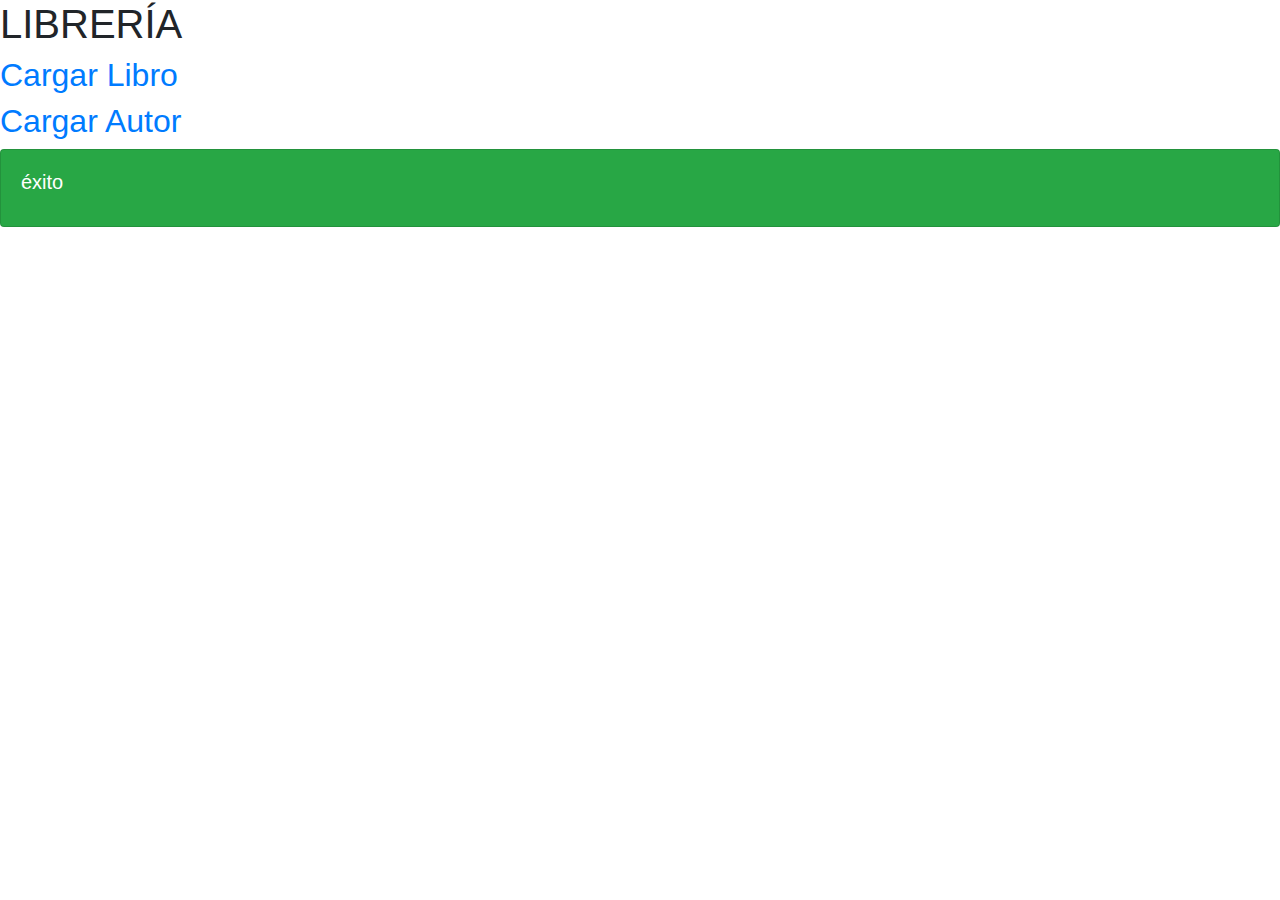
<file: src/main/resources/templates/index.html>
<!DOCTYPE html>
<html xmlns:th="http://www.thymeleaf.org">
<head>
    <meta charset="UTF-8">
    <title>Title</title>
    <link rel="stylesheet" href="https://cdn.jsdelivr.net/npm/bootstrap@4.0.0/dist/css/bootstrap.min.css" integrity="sha384-Gn5384xqQ1aoWXA+058RXPxPg6fy4IWvTNh0E263XmFcJlSAwiGgFAW/dAiS6JXm" crossorigin="anonymous">

</head>
<body>
    <div>
        <h1>LIBRERÍA</h1>
        <a href="libro/registrar"><h2>Cargar Libro</h2></a>
        <a href="autor/registrar"><h2>Cargar Autor</h2></a>


    </div>


    <div th:if = "${exito != null}" class="card text-white bg-success mb-3 mensajeExito">
        <div class="card-body">
            <h5 class="card-title">
                éxito
            </h5>
            <p class="card-text" th:text="${exito}"></p>
        </div>
    </div>
</body>
</html>
</file>
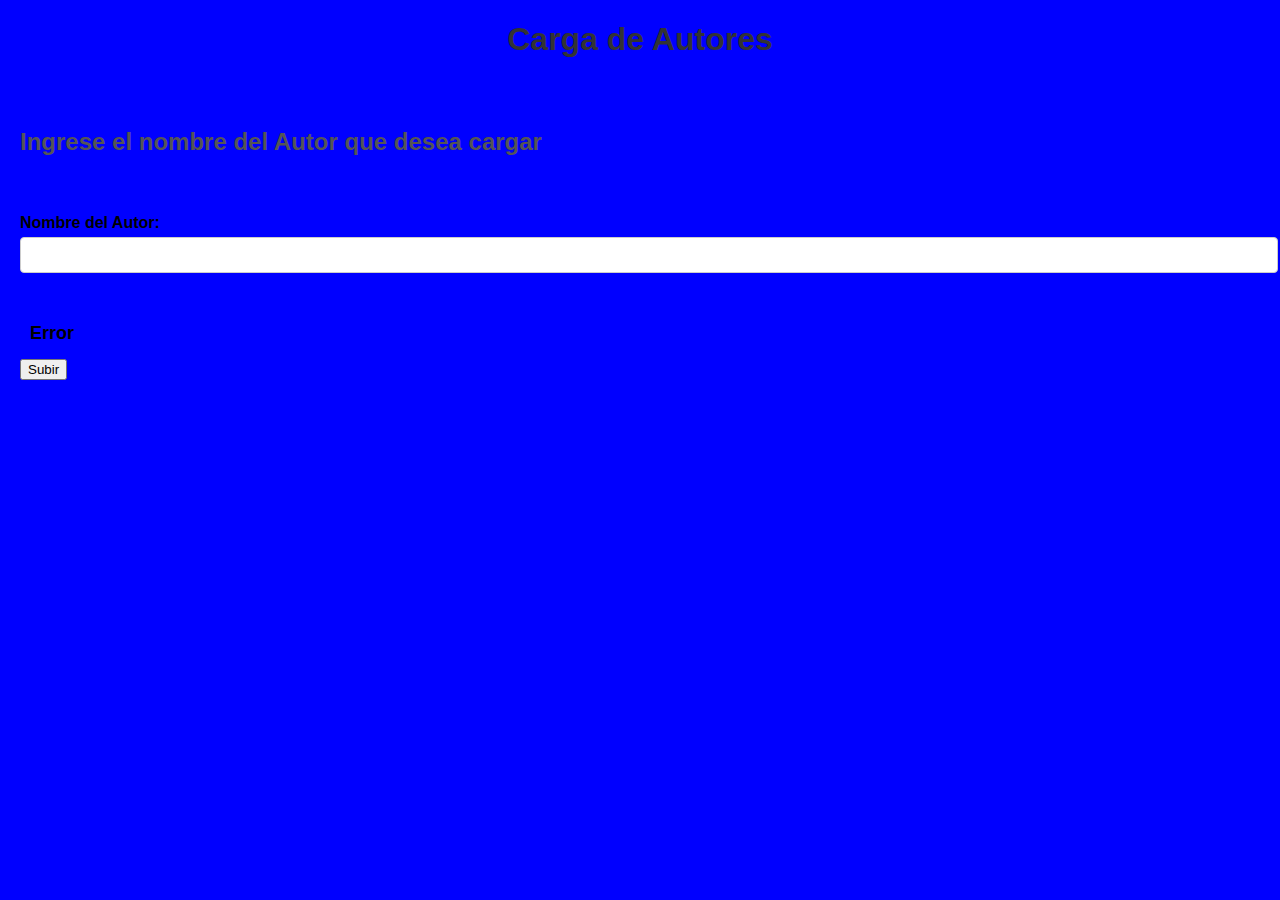
<file: src/main/resources/templates/autor_form.html>
<!DOCTYPE html>
<html xmlns:th="http://www.thymeleaf.org">
<head>
    <meta charset="UTF-8">
    <title>Carga de autor</title>
    <link rel="stylesheet" href="../static/style.css">
</head>
<body>
<header>
    <h1>Carga de Autores</h1>
    <br>
</header>

<main>
    <h2>Ingrese el nombre del Autor que desea cargar</h2>
    <br>
    <form action="/autor/registro" method="post">
        <label>Nombre del Autor:</label>
        <input type="text" name="nombre">
        <div th:if="${error != null}" class="card text-white bg-danger mb-3 mensajeError">
            <div class="card-body">
                <h5 class="card-title">Error</h5>
                <p class="card-text" th:text="${error}"></p>
            </div>
        </div>
        <input type="submit" value="Subir">
    </form>
</main>
</body>
</html>
</file>
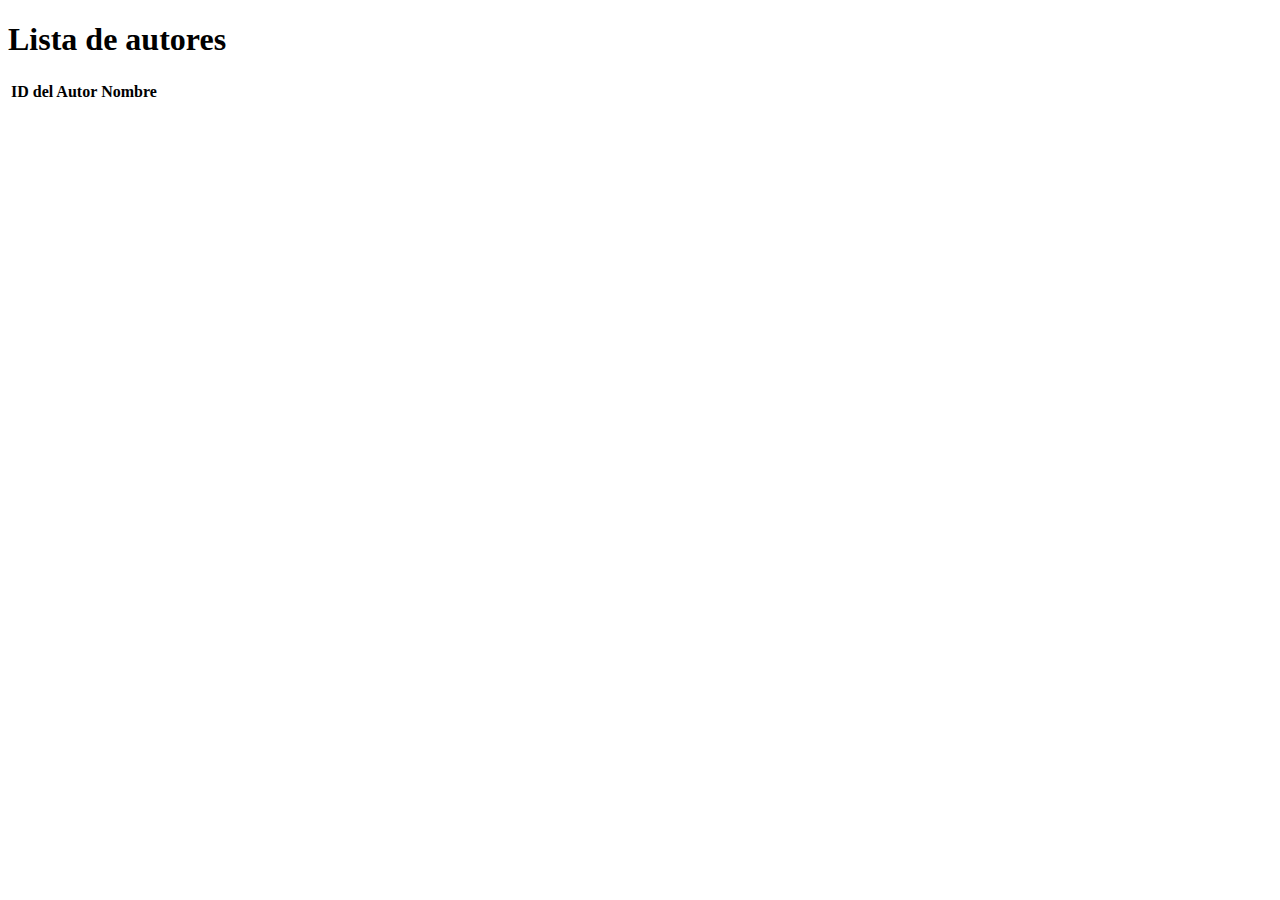
<file: src/main/resources/templates/autor_list.html>
<!DOCTYPE html>
<html xmlns:th="http://www.thymeleaf.org">
<head>
    <meta charset="UTF-8">
    <title>Lista de Autores</title>
</head>
<body>
  <h1>Lista de autores</h1>

  <table>
      <thead>
          <tr >
              <th>ID del Autor</th>
              <th>Nombre</th>
          </tr>
      </thead>
      <tbody>
          <tr th:each="autor : ${autores}">
              <td th:text="${autor.id}"></td>
              <td th:text="${autor.nombre}"></td>
          </tr>
      </tbody>

  </table>

</body>
</html>
</file>
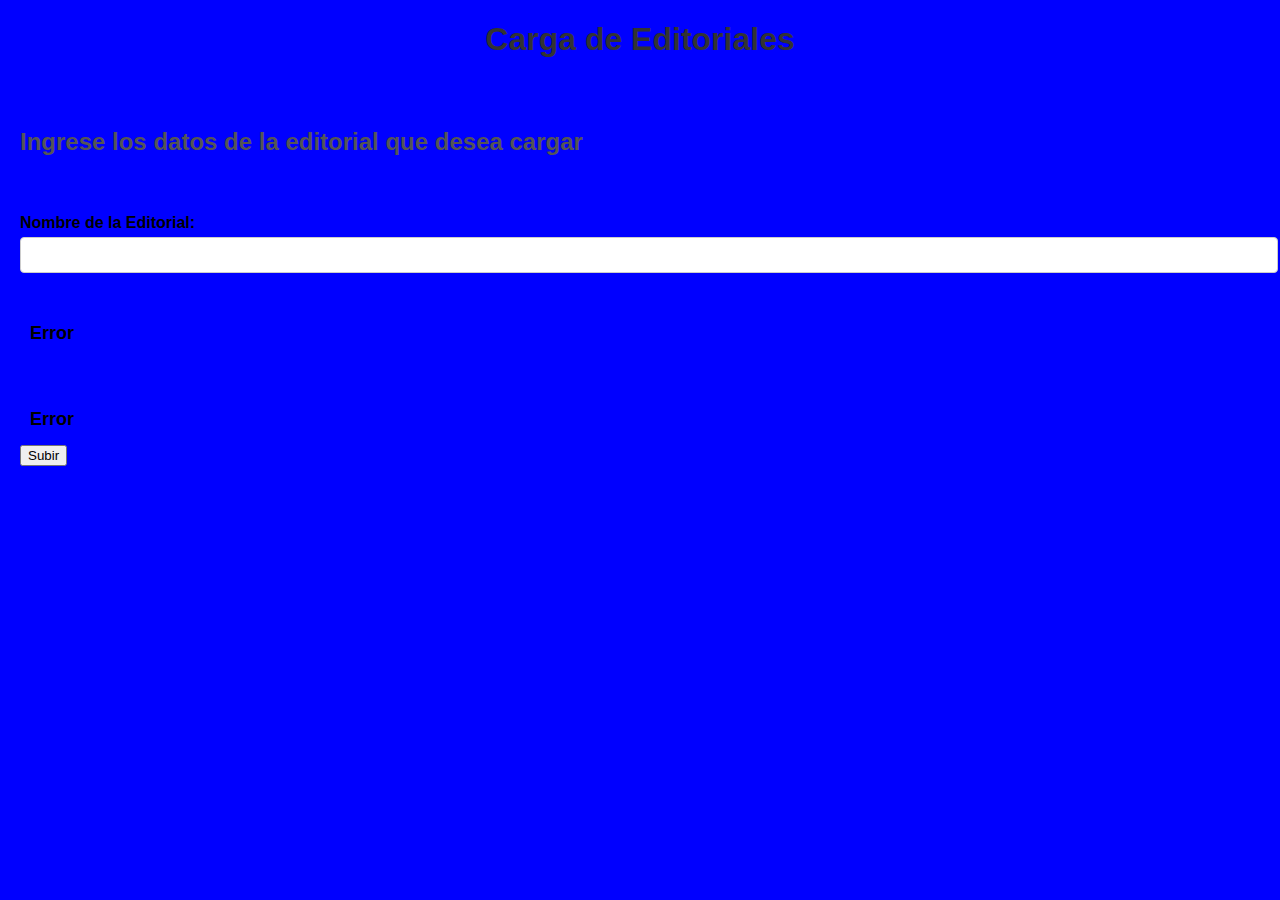
<file: src/main/resources/templates/editorial_form.html>
<!DOCTYPE html>
<html xmlns:th="http://www.thymeleaf.org">
<head>
    <meta charset="UTF-8">
    <title>Carga de autor</title>
    <link rel="stylesheet" href="../static/style.css">
</head>
<body>
<header>
    <h1>Carga de Editoriales</h1>
    <br>
</header>

<main>
    <h2>Ingrese los datos de la editorial que desea cargar</h2>
    <br>
    <form action="/editorial/registro" method="post">
        <label>Nombre de la Editorial:</label>
        <input type="text" name="nombre">

        <div th:if="${error != null}" class="card text-white bg-danger mb-3 mensajeError">
            <div class="card-body">
                <h5 class="card-title">Error</h5>
                <p class="card-text" th:text="${error}"></p>
            </div>
        </div>
        <div th:if="${error != null}" class="card text-white bg-danger mb-3 mensajeError">
            <div class="card-body">
                <h5 class="card-title">Error</h5>
                <p class="card-text" th:text="${error}"></p>
            </div>
        </div>
        <input type="submit" value="Subir">
    </form>
</main>
</body>
</html>
</file>
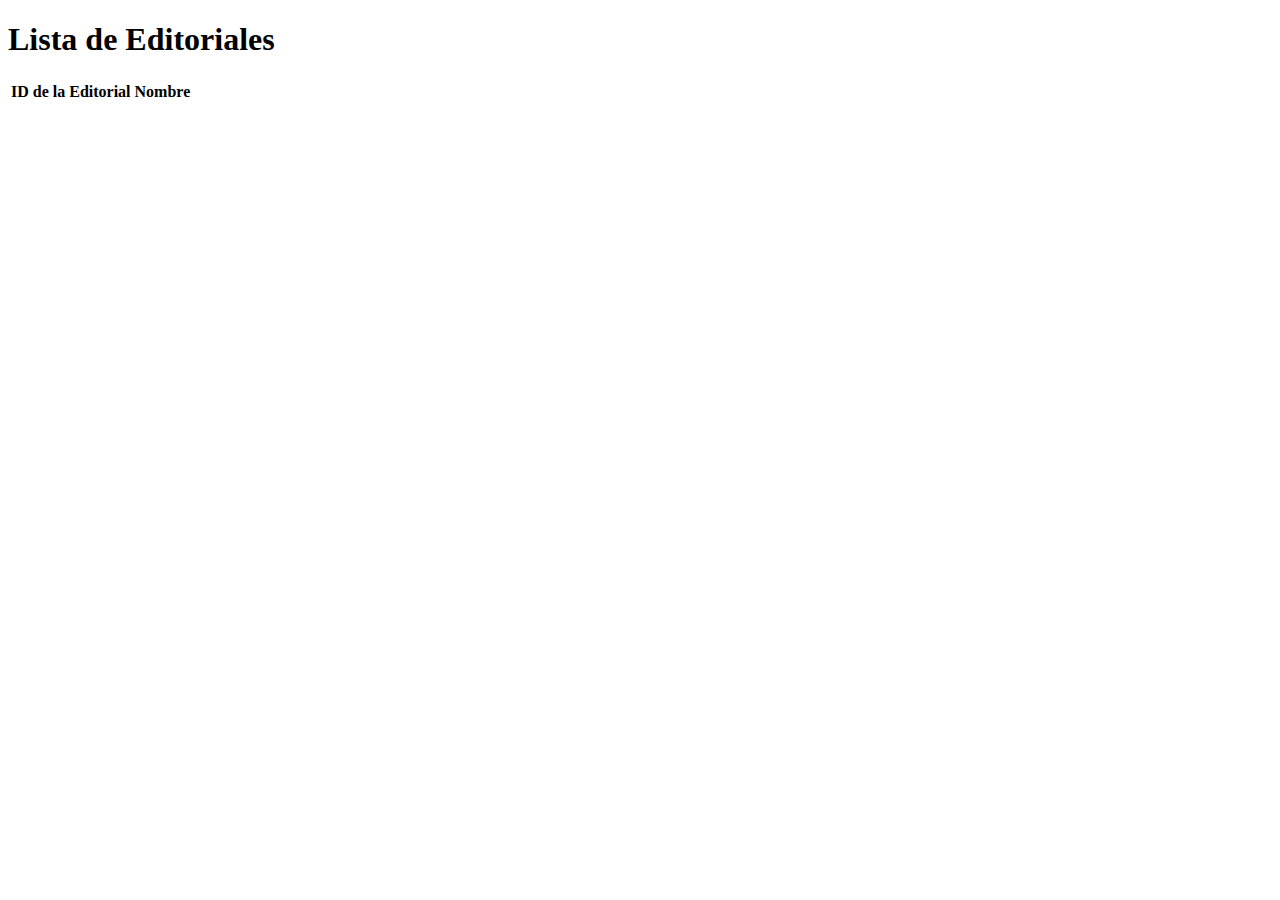
<file: src/main/resources/templates/editorial_list.html>
<!DOCTYPE html>
<html xmlns:th="http://www.thymeleaf.org">
<head>
  <meta charset="UTF-8">
  <title>Lista de Editoriales</title>
</head>
<body>
<h1>Lista de Editoriales</h1>

<table>
  <thead>
  <tr >
    <th>ID de la Editorial</th>
    <th>Nombre</th>
  </tr>
  </thead>
  <tbody>
  <tr th:each="editorial : ${editoriales}">
    <td th:text="${editorial.id}"></td>
    <td th:text="${editorial.nombre}"></td>
  </tr>
  </tbody>

</table>

</body>
</html>
</file>
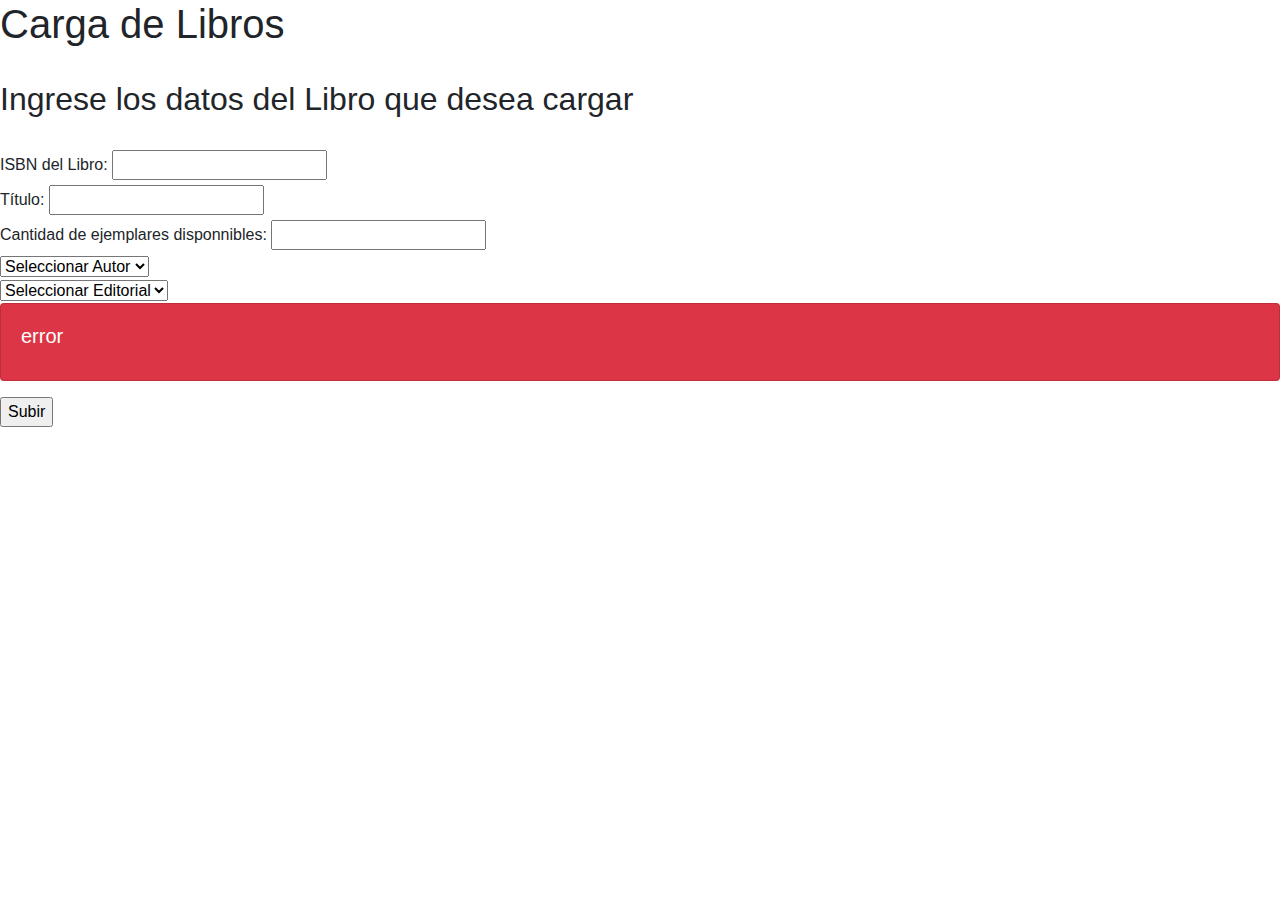
<file: src/main/resources/templates/libro_form.html>
<!DOCTYPE html>
<html xmlns:th="http://www.thymeleaf.org">
<head>
  <meta charset="UTF-8">
  <title>Carga de Libros</title>
  <link rel="stylesheet" href="https://cdn.jsdelivr.net/npm/bootstrap@4.0.0/dist/css/bootstrap.min.css" integrity="sha384-Gn5384xqQ1aoWXA+058RXPxPg6fy4IWvTNh0E263XmFcJlSAwiGgFAW/dAiS6JXm" crossorigin="anonymous">
</head>
<body>
<header>
  <h1>Carga de Libros</h1>
  <br>
</header>

<main>
  <h2>Ingrese los datos del Libro que desea cargar</h2>
  <br>
  <form action="/libro/registro" method="post">

    <label>ISBN del Libro:</label>
    <input type="text" name="isbn"><br>

    <label>Título:</label>
    <input type="text" name="titulo"><br>

    <label>Cantidad de ejemplares disponnibles:</label>
    <input type="text" name="ejemplares"><br>

    <select name="idAutor">
      <option>Seleccionar Autor</option>
      <option th:each="autor:${autores}"
              th:value="${autor.id}"
              th:text="${autor.nombre}"></option>
    </select><br>

    <select name="idEditorial">
      <option>Seleccionar Editorial</option>
      <option th:each="editorial:${editoriales}"
              th:value="${editorial.id}"
              th:text="${editorial.nombre}"></option>
    </select><br>

    <div th:if = "${error != null}" class="card text-white bg-danger mb-3 mensajeError">
      <div class="card-body">
        <h5 class="card-title">
          error
        </h5>
        <p class="card-text" th:text="${error}"></p>
      </div>
    </div>

    <!--<div th:if = "${exito != null}" class="card text-white bg-success mb-3 mensajeExito">
      <div class="card-body">
        <h5 class="card-title">
          éxito
        </h5>
        <p class="card-text" th:text="${exito}"></p>
      </div>
    </div>-->

    <input type="submit" value="Subir">
  </form>
</main>
</body>
</html>
</file>
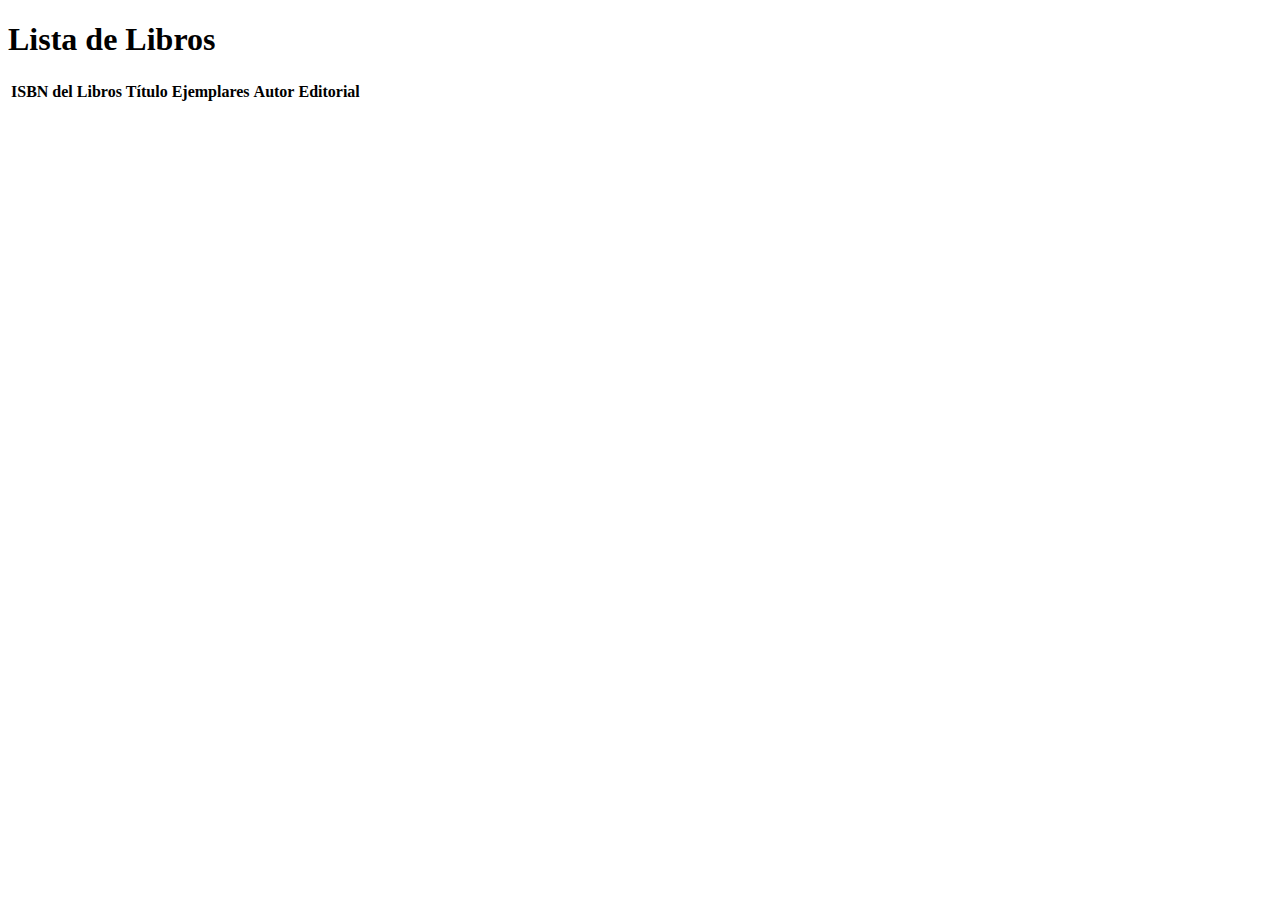
<file: src/main/resources/templates/libro_list.html>
<!DOCTYPE html>
<html xmlns:th="http://www.thymeleaf.org">
<head>
  <meta charset="UTF-8">
  <title>Lista de Libros</title>
</head>
<body>
<h1>Lista de Libros</h1>

<table>
  <thead>
  <tr>
    <th>ISBN del Libros</th>
    <th>Título</th>
    <th>Ejemplares</th>
    <th>Autor</th>
    <th>Editorial</th>
  </tr>
  </thead>
  <tbody>
  <tr th:each="libro : ${libros}">
    <td th:text="${libro.isbn}"></td>
    <td th:text="${libro.titulo}"></td>
    <td th:text="${libro.ejemplares}"></td>
    <td th:text="${libro.autor.nombre}"></td>
    <td th:text="${libro.editorial.nombre}"></td>
  </tr>
  </tbody>

</table>

</body>
</html>
</file>
<file: src/main/resources/static/style.css>
body {
    font-family: Arial, sans-serif;
    margin: 20px;
    background-color: blue;
}

header {
    text-align: center;
}

h1 {
    color: #333;
}

main {
    margin-top: 30px;
}

h2 {
    color: #555;
}

form {
    margin-top: 20px;
}

label {
    display: block;
    margin-bottom: 5px;
    font-weight: bold;
}

input[type="text"] {
    width: 100%;
    padding: 8px;
    font-size: 16px;
    border: 1px solid #ccc;
    border-radius: 4px;
}

.mensajeError {
    width: 100%;
    margin-top: 10px;
}

.mensajeError .card-body {
    padding: 10px;
}

.mensajeError .card-title {
    font-size: 18px;
    font-weight: bold;
    margin-bottom: 5px;
}

.mensajeError .card-text {
    font-size: 16px;
    margin: 0;
}
</file>
